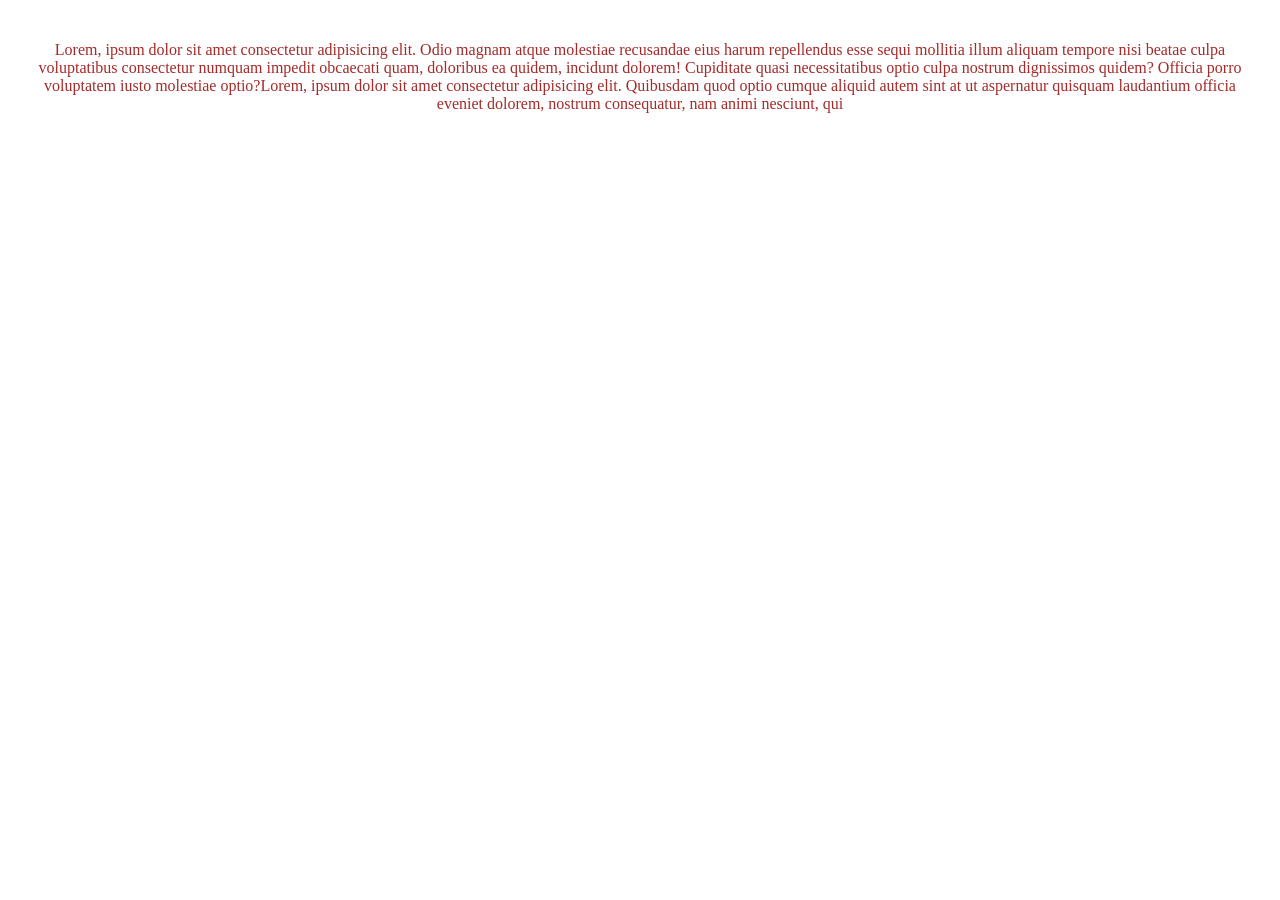
<file: about.html>
<!DOCTYPE html>
<html lang="en">
<head>
    <meta charset="UTF-8">
    <meta name="viewport" content="width=device-width, initial-scale=1.0">
    <title>About</title>
     <link rel="stylesheet" href="style.css">
</head>
<body>
<p>Lorem, ipsum dolor sit amet consectetur adipisicing elit. Odio magnam atque molestiae recusandae eius harum repellendus esse sequi mollitia illum aliquam tempore nisi beatae culpa voluptatibus consectetur numquam impedit obcaecati quam, doloribus ea quidem, incidunt dolorem! Cupiditate quasi necessitatibus optio culpa nostrum dignissimos quidem? Officia porro voluptatem iusto molestiae optio?Lorem, ipsum dolor sit amet consectetur adipisicing elit. Quibusdam quod optio cumque aliquid autem sint at ut aspernatur quisquam laudantium officia eveniet dolorem, nostrum consequatur, nam animi nesciunt, qui</p>
</body>
</html>
</file>
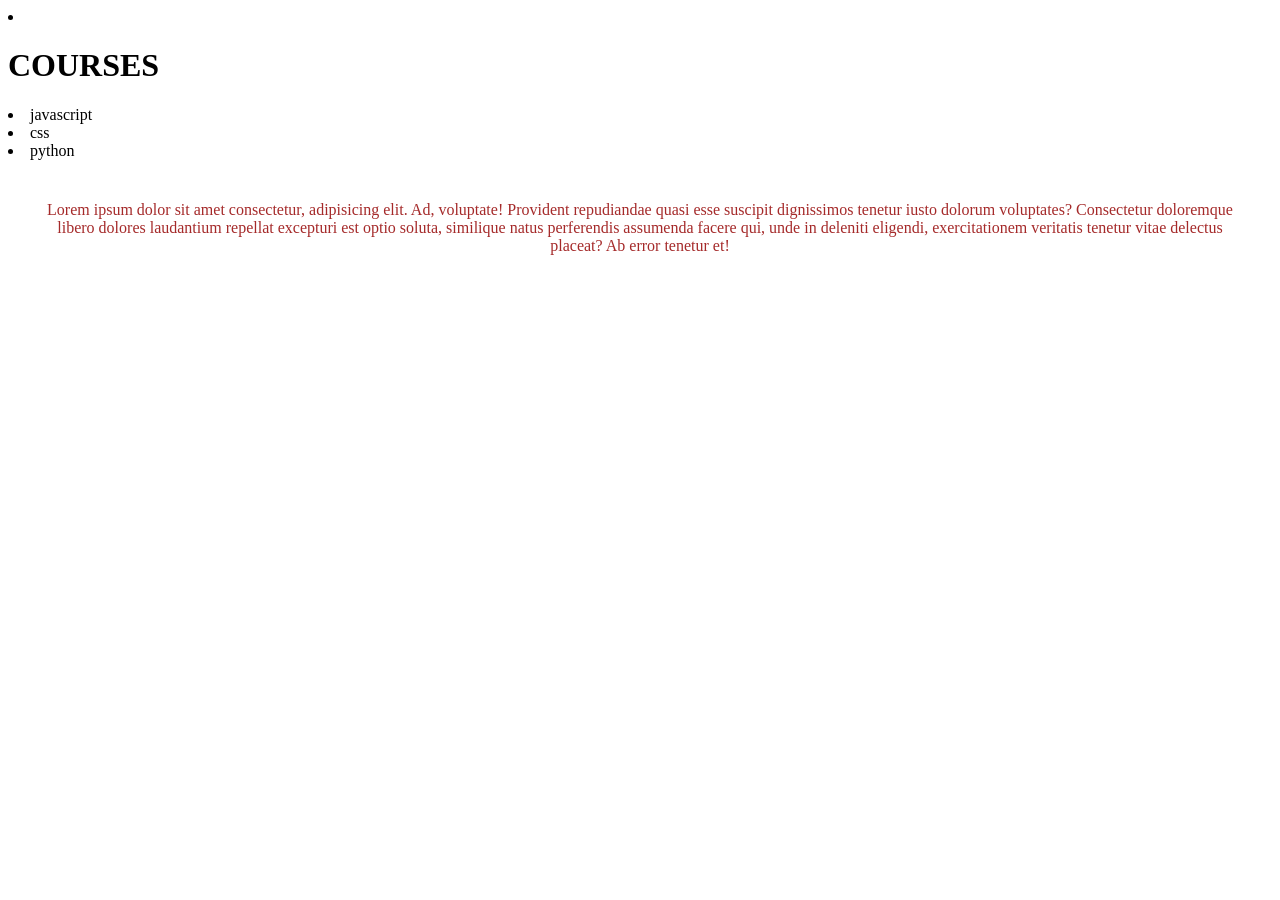
<file: courses.html>
<!DOCTYPE html>
<html lang="en">
<head>
    <meta charset="UTF-8">
    <meta name="viewport" content="width=device-width, initial-scale=1.0">
    <title>Document</title>
     <link rel="stylesheet" href="style.css">
</head>
<body>
    <li><h1>COURSES</h1>
        <li>javascript</li>
        <li>css</li>
        <li>python</li>
    </li>
    <P>Lorem ipsum dolor sit amet consectetur, adipisicing elit. Ad, voluptate! Provident repudiandae quasi esse suscipit dignissimos tenetur iusto dolorum voluptates? Consectetur doloremque libero dolores laudantium repellat excepturi est optio soluta, similique natus perferendis assumenda facere qui, unde in deleniti eligendi, exercitationem veritatis tenetur vitae delectus placeat? Ab error tenetur et!</P>
</body>
</html>
</file>
<file: style.css>
p{
    color:brown;
    text-align: center;
    padding: 25px;

}
</file>
